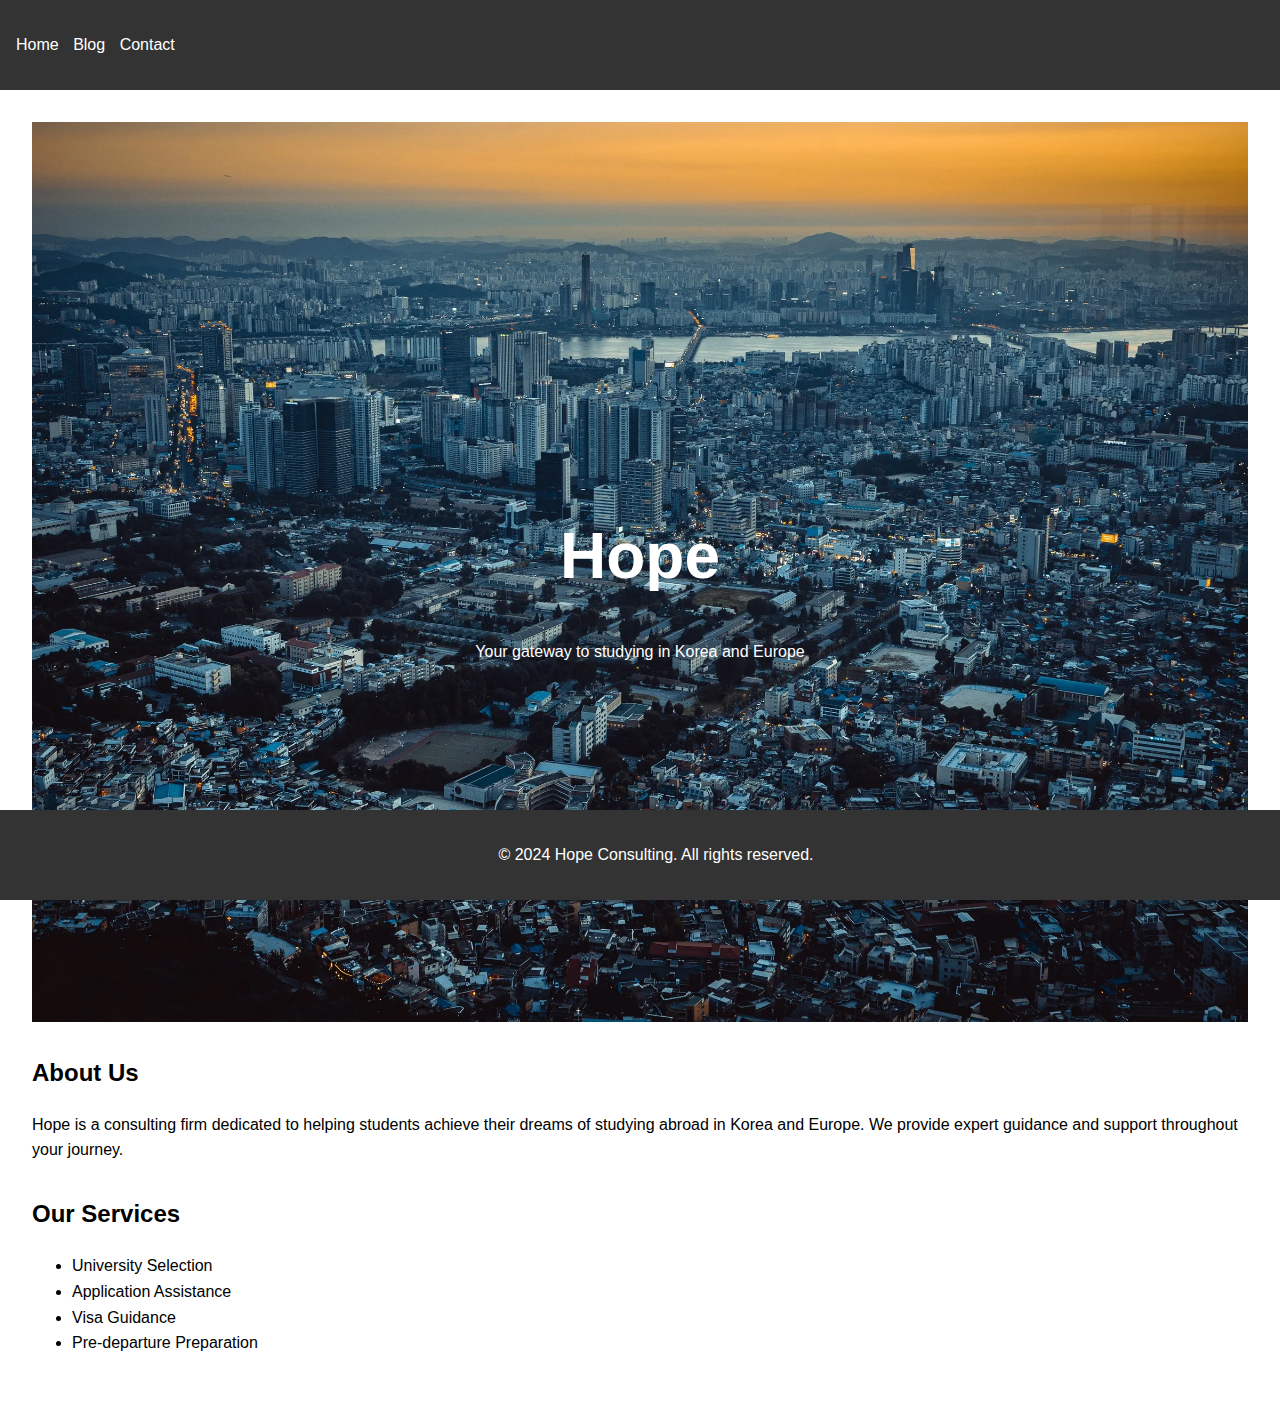
<file: index.html>
<!DOCTYPE html>
<html lang="en">
<head>
    <meta charset="UTF-8">
    <meta name="viewport" content="width=device-width, initial-scale=1.0">
    <title>Hope - Study Abroad Consulting</title>
    <link rel="stylesheet" href="styles.css">
</head>
<body>
    <header>
        <nav>
            <ul>
                <li><a href="index.html">Home</a></li>
                <li><a href="blog.html">Blog</a></li>
                <li><a href="contact.html">Contact</a></li>
            </ul>
        </nav>
    </header>

    <main>
        <section class="hero">
            <h1>Hope</h1>
            <p>Your gateway to studying in Korea and Europe</p>
        </section>

        <section class="about">
            <h2>About Us</h2>
            <p>Hope is a consulting firm dedicated to helping students achieve their dreams of studying abroad in Korea and Europe. We provide expert guidance and support throughout your journey.</p>
        </section>

        <section class="services">
            <h2>Our Services</h2>
            <ul>
                <li>University Selection</li>
                <li>Application Assistance</li>
                <li>Visa Guidance</li>
                <li>Pre-departure Preparation</li>
            </ul>
        </section>
    </main>

    <footer>
        <p>&copy; 2024 Hope Consulting. All rights reserved.</p>
    </footer>

    <script src="script.js"></script>
</body>
</html>
</file>
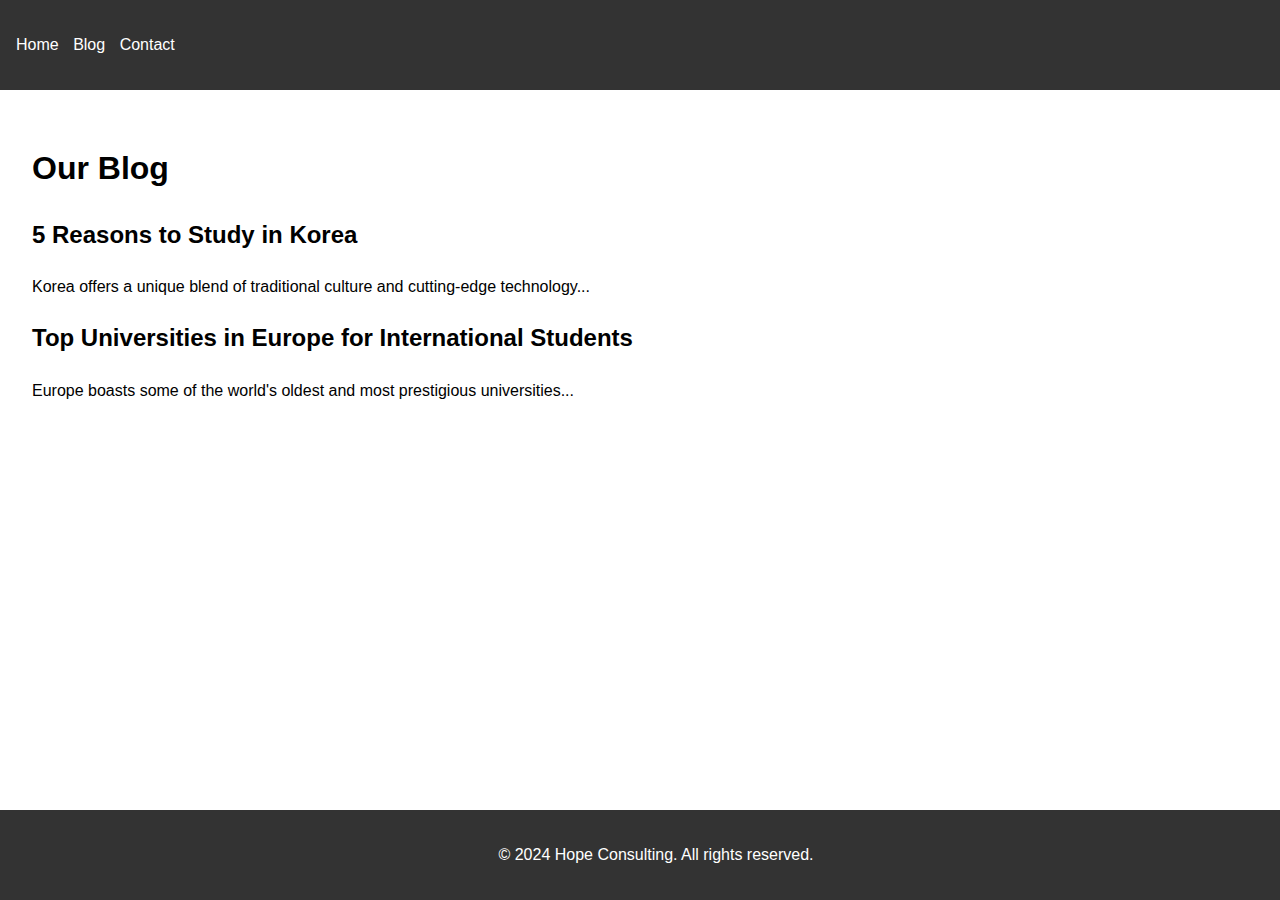
<file: blog.html>
<!DOCTYPE html>
<html lang="en">
<head>
    <meta charset="UTF-8">
    <meta name="viewport" content="width=device-width, initial-scale=1.0">
    <title>Blog - Hope Consulting</title>
    <link rel="stylesheet" href="styles.css">
</head>
<body>
    <header>
        <nav>
            <ul>
                <li><a href="index.html">Home</a></li>
                <li><a href="blog.html">Blog</a></li>
                <li><a href="contact.html">Contact</a></li>
            </ul>
        </nav>
    </header>

    <main>
        <h1>Our Blog</h1>
        <article>
            <h2>5 Reasons to Study in Korea</h2>
            <p>Korea offers a unique blend of traditional culture and cutting-edge technology...</p>
        </article>
        <article>
            <h2>Top Universities in Europe for International Students</h2>
            <p>Europe boasts some of the world's oldest and most prestigious universities...</p>
        </article>
    </main>

    <footer>
        <p>&copy; 2024 Hope Consulting. All rights reserved.</p>
    </footer>

    <script src="script.js"></script>
</body>
</html>
</file>
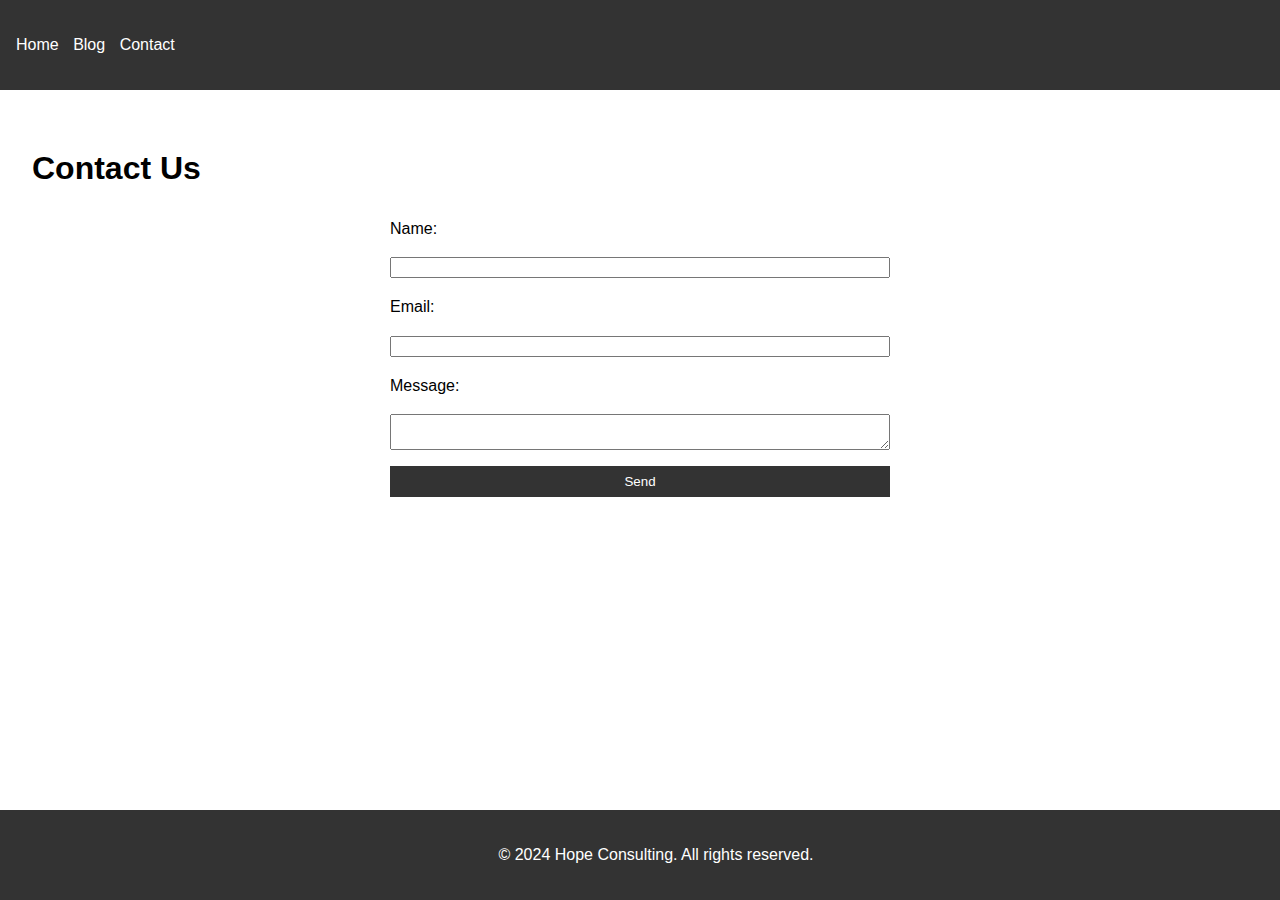
<file: contact.html>
<!DOCTYPE html>
<html lang="en">
<head>
    <meta charset="UTF-8">
    <meta name="viewport" content="width=device-width, initial-scale=1.0">
    <title>Contact Us - Hope Consulting</title>
    <link rel="stylesheet" href="styles.css">
</head>
<body>
    <header>
        <nav>
            <ul>
                <li><a href="index.html">Home</a></li>
                <li><a href="blog.html">Blog</a></li>
                <li><a href="contact.html">Contact</a></li>
            </ul>
        </nav>
    </header>

    <main>
        <h1>Contact Us</h1>
        <form id="contact-form">
            <label for="name">Name:</label>
            <input type="text" id="name" name="name" required>

            <label for="email">Email:</label>
            <input type="email" id="email" name="email" required>

            <label for="message">Message:</label>
            <textarea id="message" name="message" required></textarea>

            <button type="submit">Send</button>
        </form>
    </main>

    <footer>
        <p>&copy; 2024 Hope Consulting. All rights reserved.</p>
    </footer>

    <script src="script.js"></script>
</body>
</html>
</file>
<file: styles.css>
body {
    font-family: Arial, sans-serif;
    line-height: 1.6;
    margin: 0;
    padding: 0;
}

header {
    background-color: #333;
    color: #fff;
    padding: 1rem;
}

nav ul {
    list-style-type: none;
    padding: 0;
}

nav ul li {
    display: inline;
    margin-right: 10px;
}

nav ul li a {
    color: #fff;
    text-decoration: none;
}

main {
    padding: 2rem;
}

.hero {
    background-image: url('image2.jpg');
    background-size: cover;
    background-position: center;
    height: 100vh;
    display: flex;
    flex-direction: column;
    justify-content: center;
    align-items: center;
    color: #fff;
    text-align: center;
}

.hero h1 {
    font-size: 4rem;
    margin-bottom: 1rem;
}

.about, .services {
    margin-top: 2rem;
}

form {
    display: flex;
    flex-direction: column;
    max-width: 500px;
    margin: 0 auto;
}

label, input, textarea {
    margin-bottom: 1rem;
}

button {
    background-color: #333;
    color: #fff;
    padding: 0.5rem 1rem;
    border: none;
    cursor: pointer;
}

footer {
    background-color: #333;
    color: #fff;
    text-align: center;
    padding: 1rem;
    position: fixed;
    bottom: 0;
    width: 100%;
}
</file>
